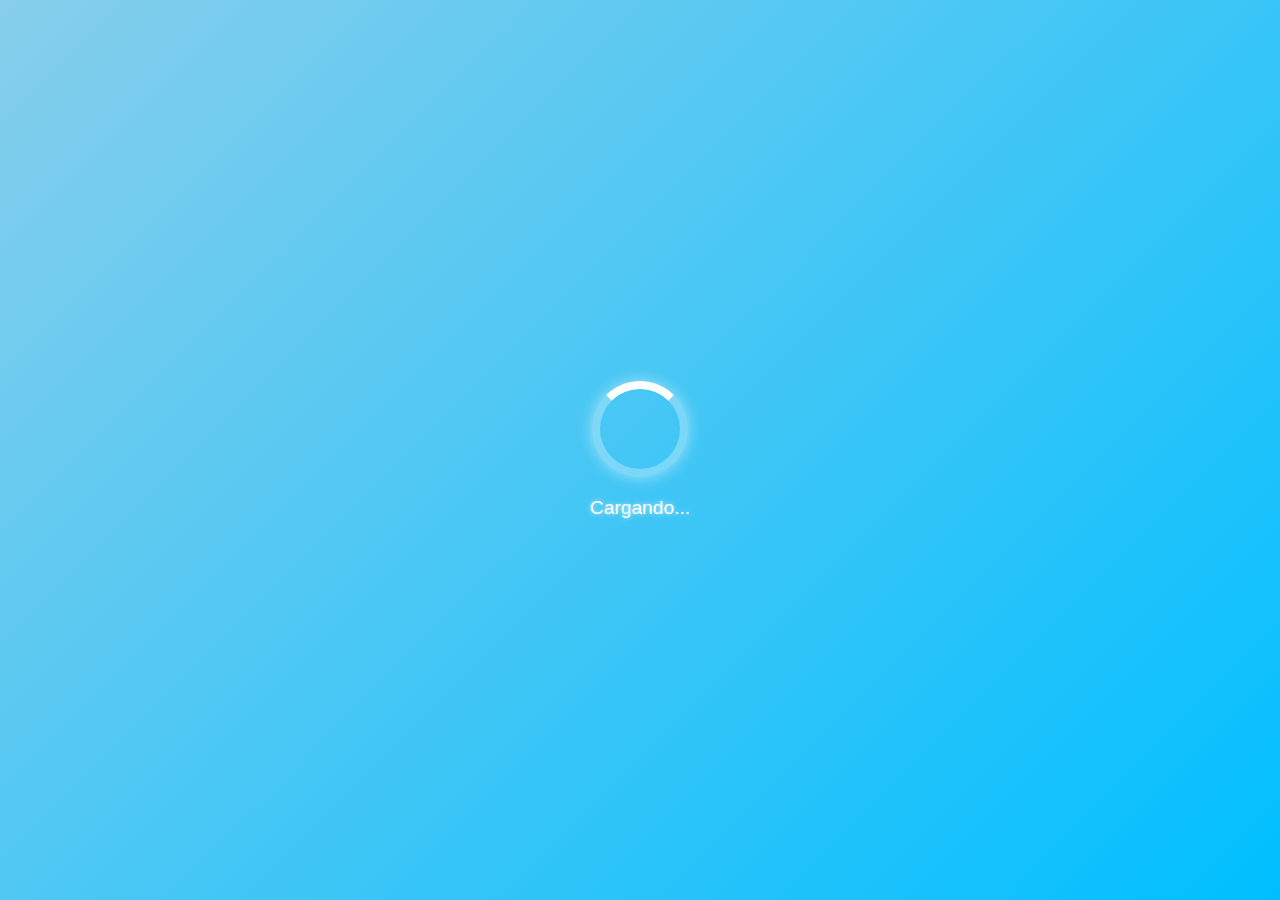
<file: index.html>
<!DOCTYPE html>
<html lang="es">
<head>
  <meta charset="UTF-8">
  <meta name="viewport" content="width=device-width, initial-scale=1.0">
  <title>Cargando...</title>
  <style>
    body {
      margin: 0;
      height: 100vh;
      display: flex;
      justify-content: center;
      align-items: center;
      /* Degradado azul cielo */
      background: linear-gradient(135deg, #87CEEB, #00BFFF);
      font-family: Arial, sans-serif;
      color: white;
    }

    .loader {
      border: 8px solid rgba(255,255,255,0.3);
      border-top: 8px solid white;
      border-radius: 50%;
      width: 80px;
      height: 80px;
      animation: spin 1s linear infinite;
      box-shadow: 0 0 15px rgba(255,255,255,0.5);
    }

    @keyframes spin {
      0% { transform: rotate(0deg); }
      100% { transform: rotate(360deg); }
    }

    .texto {
      margin-top: 20px;
      font-size: 1.2rem;
      text-align: center;
      animation: pulse 1.5s infinite;
      text-shadow: 0 0 5px rgba(255,255,255,0.7);
    }

    @keyframes pulse {
      0% { opacity: 0.5; }
      50% { opacity: 1; }
      100% { opacity: 0.5; }
    }

    .container {
      display: flex;
      flex-direction: column;
      align-items: center;
    }
  </style>
</head>
<body>
  <div class="container">
    <div class="loader"></div>
    <div class="texto">Cargando...</div>
  </div>

  <script>
    // Redirige después de 1 segundo
    setTimeout(() => {
      window.location.href = "frontend/templates/index.html"; // Cambia al HTML destino
    }, 1000);
  </script>
</body>
</html>
</file>
